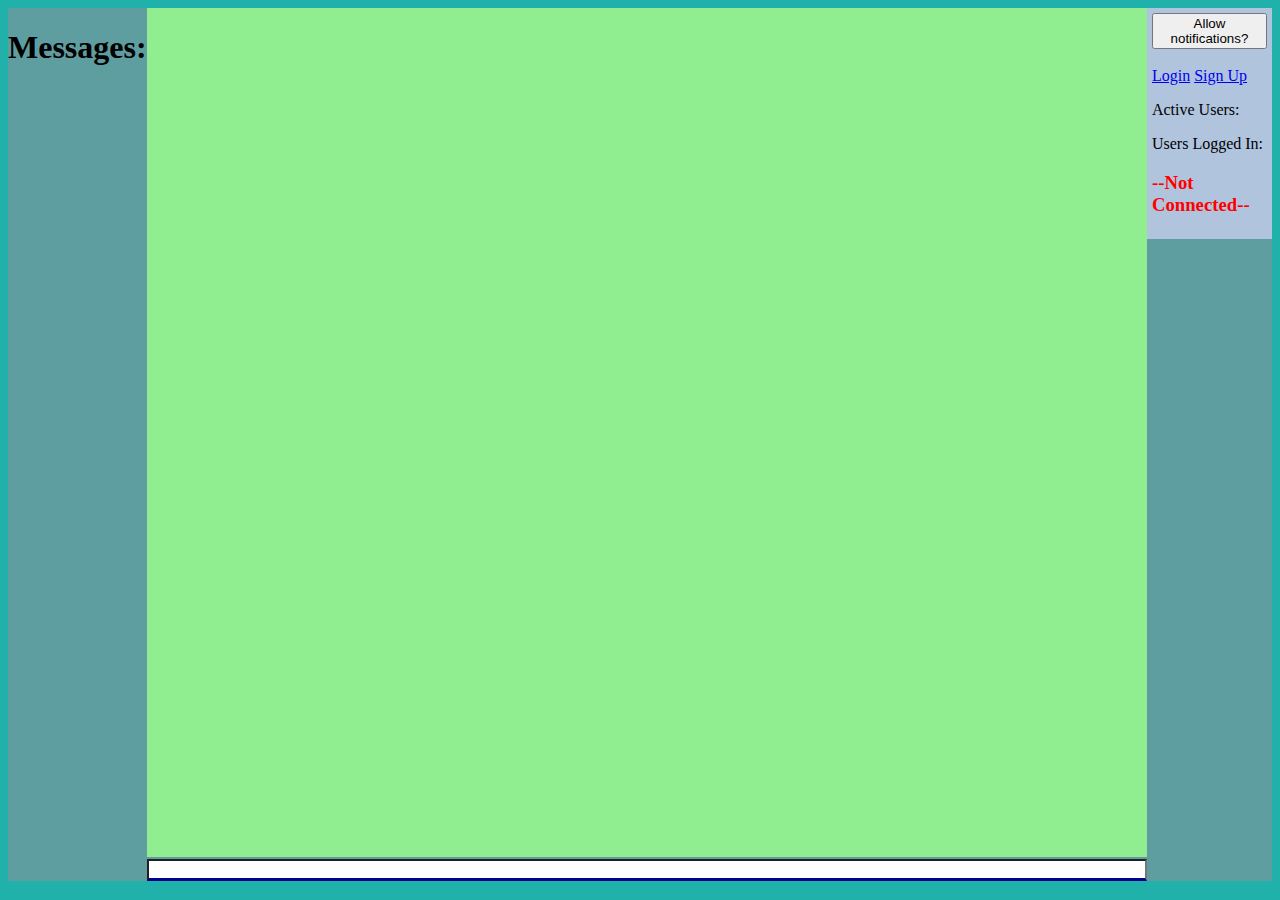
<file: index.html>
<!DOCTYPE html>
<html>
    <head>
        <title>Messages</title>
        <style type="text/css">
            
            body {
                height: 97vh;
                background-color: lightseagreen;
                /*#062544*/
            }

            #main {
                display: grid;

                grid-template-columns: 0.5fr repeat(4, 1fr) 0.5fr;
                grid-template-rows: repeat(6, 1fr) min-content+2px;

                background-color: cadetblue;

                height: 100%;

            }
            .box {
                background-color: cadetblue;
                padding: 5px;
            }
            #messages_out {
                grid-area: 2 / 1 / -1 / -1;
                height: 100%;
                overflow-y: hidden;
                display: grid;
                grid-template-columns: repeat(3, 1fr);
                grid-template-rows: repeat(5, 1fr);
            }
            #user_op {
                background: lightsteelblue;
            }

            @counter-style mess {
                system: cyclic;
                symbols: "|";
                suffix: " ";
            }

            #messlist {
                grid-area: 1 / 2 / -2 / -2;
                margin-top: 0;
                height: 100%;
                background-color: lightgreen;
                list-style-type: mess;

                overflow-y: auto;
                overflow-wrap: break-word;

                
                
            }


            #connStat {
                color: red;
            }
            #youareOuter {
                display: none;
            }

            #text-sub {
                grid-area: -1 / 2 / -1 / -2;
                /*width: 100%;*/
                padding-left: 10px;
                border-bottom: solid darkblue;
                outline: none;
                
            }

            #moBox1 {
                grid-area: 1 / 1 / 1 / 1;
            }
            #absoMess {
                /*position: absolute;
                right: 0;
                top: 0;
                height: 97vh;*/
            }
            #notif_perm {
                display: none;
            }
            .messageBody {
                margin-top: 8px;
                display: flex;
                flex-direction: column;

                border-left-style: solid;
                border-left-color: green;
                border-left-width: 2px;
            }
            .mbody {
                margin: 0;
            }
            .innMessDiv {
                margin-bottom: 5px;
            }


        </style>
        <script
        src="https://code.jquery.com/jquery-3.6.0.min.js"
        integrity="sha256-/xUj+3OJU5yExlq6GSYGSHk7tPXikynS7ogEvDej/m4="
        crossorigin="anonymous"></script>
    </head>
    <body>

        <div id="main">
            
            <div class="box" id="user_op">
                <button id="notif_perm" onclick="notifget()">Allow notifications?</button>
                <br>
                <h4 id="youareOuter">You are: <span id="youare"></span></h4>
                <!--<div id="nameBox">-->
                    <br>
                    <a href="login.html">Login</a> <a href="signup.html">Sign Up</a> 
                    <br>
                <!--</div>-->
                <!--<input type="text" id="text-sub" > <button onclick="submitText()">Submit</button>-->

                <p>Active Users: <span id="active_users"></span></p>
                <p>Users Logged In: <span id="logged_users_c"></span></p>

                <h3 id="connStat"> --Not Connected-- </h3>

                <ul id="usersConned">
                    
                </ul>
            </div>



            <div id="moBox1">
                <h1>Messages:</h1>
                <h3 id="curr_view"></h3>
            </div>




            <ul id="chanlist">

            </ul>



            <ul id="messlist">

            </ul>

            <input type="text" id="text-sub" autofocus="true" />
            











        </div>
        


        

        <script>
            /*service workers*/
            //Help
            
            // Ess Vars
            let view = {channel_ident: 0};
            let channels = [];


            // Bulk Vars
            let text = document.getElementById("text-sub");
            let active_users_p = document.getElementById("active_users");
            let logged_in_users_p = document.getElementById("logged_users_c")
            let messlist = document.getElementById("messlist");
            let name_field = document.getElementById("name-in");
            let pass_in = document.getElementById("pass-in");
            let connStat = document.getElementById("connStat");
            let channlist = document.getElementById("channlist")
            // Bulk Vars ^




            var websocket = new WebSocket("wss://lillplp.com:6789/");


            function notifget() {
                Notification.requestPermission()                   
            }

            function scr() {

            }
              
            websocket.onopen = function (event) {
                //websocket.send(JSON.stringify({action: "connect", name: name_field.value}));
                connStat.style.color = "green";
                connStat.textContent = "--Connected--";


                if(localStorage.getItem("authToken") !== null){


                    websocket.send(JSON.stringify(
                        {
                            action: "user",
                            subact: "tokenLogin",
                            name: localStorage.getItem("username"),
                            delta: localStorage.getItem("delta"),
                            token: localStorage.getItem("authToken")
                        }
                    ))




                }






            }

            websocket.onclose = function (event) {
                connStat.style.color = "red";
                connStat.textContent = "--Not Connected--";
            }

            websocket.onerror = function (event) {
                connStat.style.color = "orange";
                connStat.textContent = "--Error--";
            }
            
            websocket.onmessage = function (event) {
                data = JSON.parse(event.data);
                console.log(data)

                //document.getElementById("messlist").insertAdjacentHTML("beforeend", "<li> " + value.message + " </li>");

                switch (data.type) {
                    case "mess_all":
                        //data.data
                        for (let x in data.data) {
                            messHandle(data.data[x])
                        };
                        break;
                    case "users":
                        active_users_p.innerHTML = data.cCount;
                        logged_in_users_p.innerHTML = data.uCount;

                        $("#usersConned").html("")
                        for(i = 0; i < data.reged.length; i++){
                            $("#usersConned").append("<li>" + data.reged[i].name + "#" + data.reged[i].delta + "</li>");
                        }

                        break;

                    case "mess":
                        //messHandle(data.data)

                        /*Chrome Compatiblity :((*/

                        /*
                            Chrome can actually go away
                            Garbage browser, it broke my autoscroll and is evil 
                        
                        */

                        if(messlist.scrollHeight - Math.abs(messlist.scrollTop) === messlist.clientHeight){ //https://developer.mozilla.org/en-US/docs/Web/API/Element/scrollHeight#determine_if_an_element_has_been_totally_scrolled GOD SEND GOD SEND, THANK YOU MDN!
                            messHandle(data.data)
                            messlist.scrollTop = messlist.scrollHeight - messlist.clientHeight;
                        } else {
                            messHandle(data.data)
                        }
                        //messlist.scrollTop = messlist.scrollHeight - messlist.clientHeight;


                        break;
                    case "chan_burst":


                        for(i = 0; i < data.data.length; i++){
                            $("#chanlist").append("<li> <button id='channel_ " + data.data[i].ident + "' onclick='changeChannel(" + data.data[i].ident + ")'> #-" + data.data[i].name + "</button> </li>");
                        }
                        channels = data.data;
                        changeChannel(0);

                        /*Chrome Compatiblity :((*/
                        messlist.scrollTop = messlist.scrollHeight - messlist.clientHeight;


                        
                        break;
                    case "login":
                        /*Put actuall token login success here*/

                        if(data.code == 200){
                            $("#youareOuter").css("display", "inline")
                            $("#youare").html(localStorage.getItem("username") + "#" + localStorage.getItem("delta"))
                        }

                        break;
                }

            };


            window.onload = function onloaded(){
                messlist.scrollTop = messlist.scrollHeight - messlist.clientHeight;


                
                if (Notification.permission !== "granted") {
                    $("#notif_perm").css("display", "inline")
                }

            }




            function changeChannel(channel_ident) {
                channel_ident = Number(channel_ident);
                view.channel_ident = channel_ident;
                let chName = channels.find(element => element.ident == channel_ident);
                $("#curr_view").html(chName.name);

                $("#messlist").html("")
                let chanMess = chName.messages
                for(i = 0; i < chanMess.length; i++){
                    messPush(chanMess[i]);
                }

                
                websocket.send(JSON.stringify({action: "cViewChange", channel: channel_ident}));


            }


            function apiCall(command) {
                
            }

            



            text.onkeydown = function(e) {
                //console.log(e)
                if(e.key === "Enter"){
                    submitText()
                }
                let charLeft = 6000 - text.length;
                
            }

            function submitText() {
                websocket.send(JSON.stringify({action: "mess", message: text.value}));
                text.value = "";
            }

            function updateName() {
                websocket.send(JSON.stringify({action: "user", subact: "update", type: "name", data: name_field.value}))
            }

            
            function messPush(datum){

                function messPushAct(datum){

                    let datetime = new Date(datum.datetime)

                    let messBody = `
                    <div class="messageBody">
                    <div class="innMessDiv">
                        <h3 class="namedelta mbody">${datum.author.name + "#" + datum.author.delta}:</h3> <h6 class="datetime mbody">${datetime.toLocaleTimeString('en-US')}</h6>
                    </div>
                    
                    <p class="messageContent mbody">${datum.content}</p>
                    `;
                    messlist.insertAdjacentHTML("beforeend", "<li>"  + messBody + " </li>");
                }

                messPushAct(datum);
                /*
                if(messlist.scrollTop == messlist.scrollTopMax){
                    messPushAct(datum);
                    messlist.scrollTop = messlist.scrollHeight - messlist.clientHeight; //Scroll to bottom is thanks to here -> https://stackoverflow.com/a/40903808
                } else {
                    //messlist.insertAdjacentHTML("beforeend", "<li>"  + datum.author.name + "#" + datum.author.delta + ": "  + datum.content + " </li>");
                    messPushAct(datum);
                }*/
                

            }

            function messHandle(data) {
		        let datum = data

                channels.find(element => element.ident == datum.chan.ident).messages.push(datum);

                if(view["channel_ident"] == datum.chan.ident){
                    //messlist.insertAdjacentHTML("beforeend", "<li>"  + datum.author.name +"#" + datum.author.delta + ": "  + datum.content + " </li>");
                    messPush(datum);
                }
                

                //changeChannel(view,channel_ident);
                if(datum.chan.ident != view.channel_ident || document.hasFocus() == false){
                    //notifHandle(datum.content + " In " + datum.chan.name + " By " + datum.author.name + "#" + datum.author.delta);
                    let cont = "If you see this, I (The programmer) messed up lmao"
                    if(datum.content.length > 30){
                        cont = datum.content.slice(0, 30) + "..."
                    } else {
                        cont = datum.content
                    }
                    notifHandle( datum.chan.name, datum.author.name + "#" + datum.author.delta + ": " + cont);
                }
                
                
                
		
            }

            function notifHandle(title, bodyy) {
                if (Notification.permission === "granted") {
                    //notif = new Notification("lillplp.com Message");
                    //let title = "lillplp.com"
                    notif = new Notification(title, {body: bodyy});
                }
            }



            

        







        </script>
    </body>
</html>
</file>
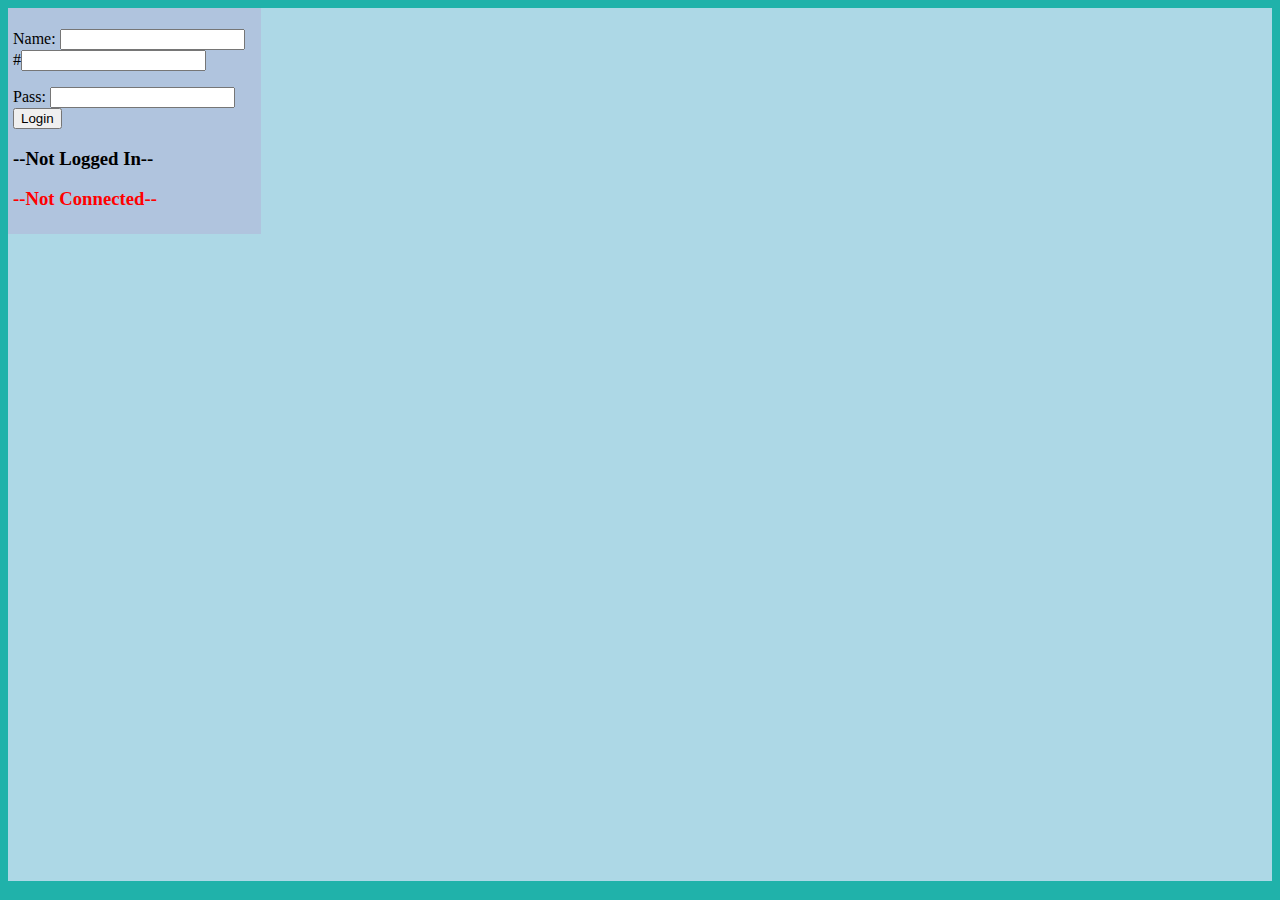
<file: login.html>
<!DOCTYPE html>
<html>
    <head>
        <title>WebSocket demo</title>
        <style type="text/css">
            
            body {
                background-color: lightseagreen;
            }

            #main {
                display: grid;

                grid-template-columns: repeat(5, 1fr);
                grid-template-rows: repeat(5, 1fr);

                background-color: lightblue;

                height: 97vh;

            }
            .box {
                background-color: lightgreen;
                padding: 5px;
            }
            #messages_out {
                grid-area: 2 / 1 / 5 / 1;
                overflow-y: auto;
            }
            #user_op {
                background: lightsteelblue;
            }

            @counter-style mess {
                system: cyclic;
                symbols: "|";
                suffix: " ";
            }

            #messlist {
                list-style-type: mess;
                
            }
            #connStat {
                color: red;
            }

        </style>
        <script
        src="https://code.jquery.com/jquery-3.6.0.min.js"
        integrity="sha256-/xUj+3OJU5yExlq6GSYGSHk7tPXikynS7ogEvDej/m4="
        crossorigin="anonymous"></script>
    </head>
    <body>

        <div id="main">
            
            <div class="box" id="user_op">


                <p id="you-name-cont">Name: <input id="name-in" type="text"> #<input id="delta-in" type="text"> </p>
                <p>Pass: <input id="pass-in" type="password">  <button onclick="login()">Login</button> </p>


                
                <h3 id="loginStat"> --Not Logged In-- </h3>
                <h3 id="connStat"> --Not Connected-- </h3>
            </div>





        </div>


        

        <script>
            /*service workers*/
            //Help
            //b
            

            var websocket = new WebSocket("wss://lillplp.com:6789/");

            let delta_f = document.getElementById("delta-in")
            let name_field = document.getElementById("name-in")
            let pass_in = document.getElementById("pass-in")


            
              
            websocket.onopen = function (event) {
                connStat.style.color = "green";
                connStat.textContent = "--Connected--";
            }

            websocket.onclose = function (event) {
                connStat.style.color = "red";
                connStat.textContent = "--Not Connected--";
            }

            websocket.onerror = function (event) {
                connStat.style.color = "orange";
                connStat.textContent = "--Error--";
            }
            

            websocket.onmessage = function (event) {
                data = JSON.parse(event.data);
                console.log(data)

                switch (data.type) {
                    case "login":
                        //data.data

                        if(data.code == 200){
                            
                            localStorage.setItem("authToken", data.token)
                            localStorage.setItem("username", data.name)
                            localStorage.setItem("delta", data.delta)
                            $("#loginStat").html("--You Are Now Logged In--<br><a href='index.html'>Home</a>")
                        }

                        break;

                }

            };





            function submitText() {
                websocket.send(JSON.stringify({action: "mess", message: text.value}));
                text.value = "";
            }


            function login() {
                let dat_tbs = JSON.stringify({
                    action: "user",
                    subact: "login",
                    name: name_field.value,
                    delta: delta_f.value,
                    pass: pass_in.value
                })
                websocket.send(dat_tbs)
            }




        </script>
    </body>
</html>
</file>
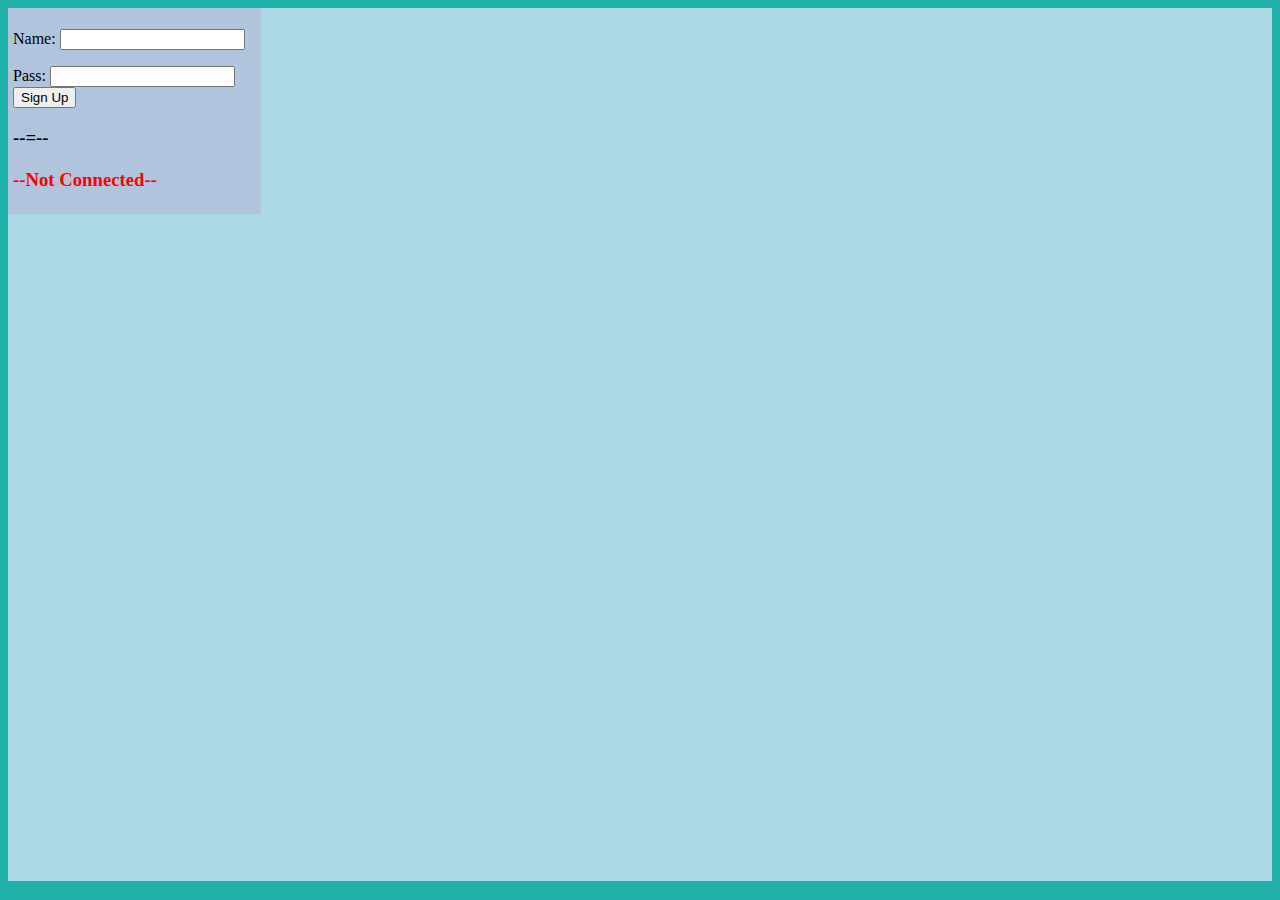
<file: signup.html>
<!DOCTYPE html>
<html>
    <head>
        <title>WebSocket demo</title>
        <style type="text/css">
            
            body {
                background-color: lightseagreen;
            }

            #main {
                display: grid;

                grid-template-columns: repeat(5, 1fr);
                grid-template-rows: repeat(5, 1fr);

                background-color: lightblue;

                height: 97vh;

            }
            .box {
                background-color: lightgreen;
                padding: 5px;
            }
            #messages_out {
                grid-area: 2 / 1 / 5 / 1;
                overflow-y: auto;
            }
            #user_op {
                background: lightsteelblue;
            }

            @counter-style mess {
                system: cyclic;
                symbols: "|";
                suffix: " ";
            }

            #messlist {
                list-style-type: mess;
                
            }
            #connStat {
                color: red;
            }

        </style>
        <script
        src="https://code.jquery.com/jquery-3.6.0.min.js"
        integrity="sha256-/xUj+3OJU5yExlq6GSYGSHk7tPXikynS7ogEvDej/m4="
        crossorigin="anonymous"></script>
    </head>
    <body>

        <div id="main">
            
            <div class="box" id="user_op">


                <p id="you-name-cont">Name: <input id="name-in" type="text"> </p>
                <p>Pass: <input id="pass-in" type="password">  <button onclick="signup()">Sign Up</button> </p>


                
                <h3 id="signupStat"> --=-- </h3>
                <h2 id="info"></h2>
                <h3 id="connStat"> --Not Connected-- </h3>
            </div>





        </div>


        

        <script>
            /*service workers*/
            //Help
            //b
            

            var websocket = new WebSocket("wss://lillplp.com:6789/");
            let name_field = document.getElementById("name-in")
            let pass_in = document.getElementById("pass-in")



            
              
            websocket.onopen = function (event) {
                connStat.style.color = "green";
                connStat.textContent = "--Connected--";
            }

            websocket.onclose = function (event) {
                connStat.style.color = "red";
                connStat.textContent = "--Not Connected--";
            }

            websocket.onerror = function (event) {
                connStat.style.color = "orange";
                connStat.textContent = "--Error--";
            }
            

            websocket.onmessage = function (event) {
                data = JSON.parse(event.data);
                console.log(data)

                switch (data.type) {
                    case "signup":
                        
                        if(data.code == 200){
                            $("#signupStat").html("--Signup Successful!--")
                            $("#info").html(`
                            
                            Your Username is <span id="username" class="blockinfo"> ${data.username}#<b>${data.delta}</b> </span>
                            <br> The number after the <i>#</i> Goes in the <i>Delta</i> Field in the login page
                            <br> <a href="login.html">Login</a>                                                      

                            `);
                        }

                        break;

                }

            };





            function submitText() {
                websocket.send(JSON.stringify({action: "mess", message: text.value}));
                text.value = "";
            }


            function signup() {
                let dat_tbs = JSON.stringify({
                    action: "user",
                    subact: "signup",
                    name: name_field.value,
                    pass: pass_in.value
                })
                websocket.send(dat_tbs)
            }




        </script>
    </body>
</html>
</file>
